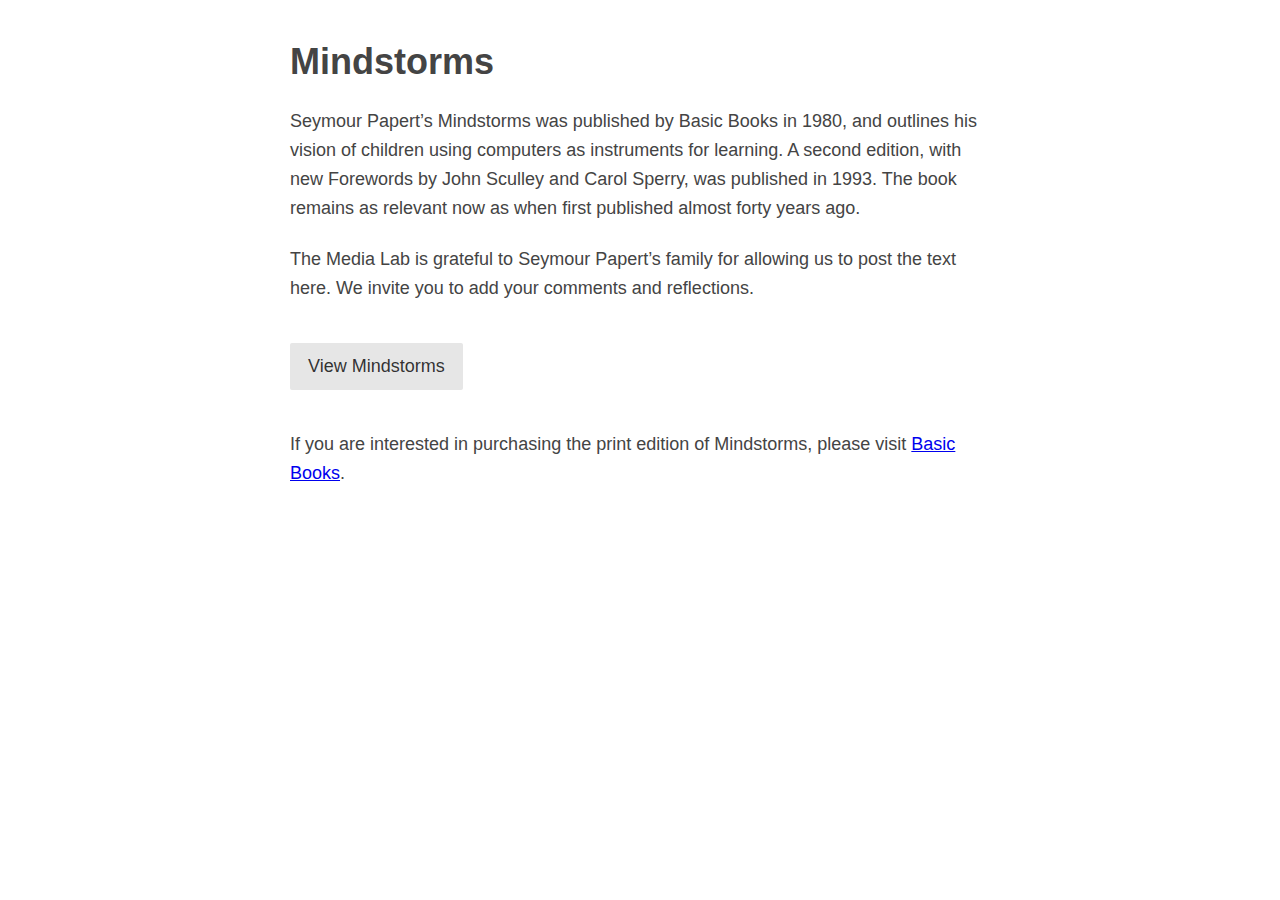
<file: index.html>
<!DOCTYPE html>
<html lang="en">
<head>
	<meta charset="UTF-8" />
	<meta name="viewport" content="width=device-width, initial-scale=1" />
	<meta name="robots" content="noindex, nofollow">
	<title>Mindstorms</title>

	<link href="/style.css" rel="stylesheet" />
	<link rel="shortcut icon" href="/favicon.ico"></link>
</head>

<body>
	<h1>Mindstorms</h1>
	<p>Seymour Papert’s Mindstorms was published by Basic Books in 1980, and outlines his vision of children using computers as instruments for learning. A second edition, with new Forewords by John Sculley and Carol Sperry, was published in 1993. The book remains as relevant now as when first published almost forty years ago.</p>

	<p>The Media Lab is grateful to Seymour Papert’s family for allowing us to post the text here. We invite you to add your comments and reflections.</p>

	<a href="https://www.media.mit.edu/publications/mindstorms/" class="button">View Mindstorms</a>

	<p>If you are interested in purchasing the print edition of Mindstorms, please visit <a href="http://www.basicbooks.com/full-details?isbn=9780465046744">Basic Books</a>.</p>

	<!-- <div class="small">
		<p>This site will redirect to an updated version with annotation functionality in the coming weeks. Check back for conversation!</p>	
	</div> -->
	
	
</body>
</html>
</file>
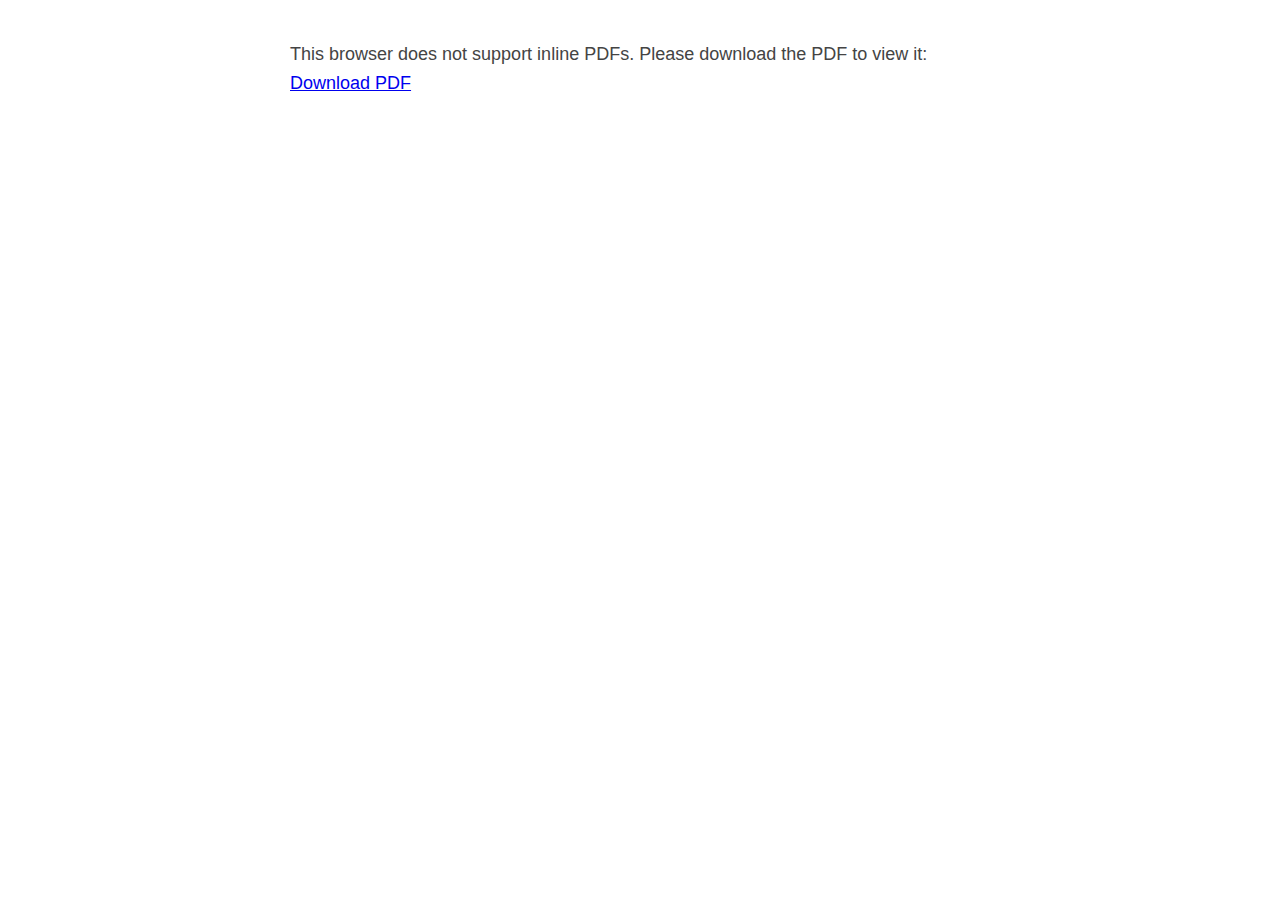
<file: pdf/index.html>
<!DOCTYPE html>
<html lang="en">
<head>
	<meta charset="UTF-8" />
	<meta name="viewport" content="width=device-width, initial-scale=1" />
	<meta name="robots" content="noindex, nofollow">
	<title>Mindstorms - PDF</title>

	<link href="../style.css" rel="stylesheet" />
	<link rel="shortcut icon" href="../favicon.ico"></link>
</head>

<body>
	<script src="./pdfobject.min.js"></script>
	<script>
		PDFObject.embed("./Mindstorms.pdf");
	</script>
</body>
</html>
</file>
<file: style.css>
body {
	margin: 40px auto;
	max-width: 700px;
	line-height: 1.6;
	font-size: 18px;
	color: #444;
	padding: 0 10px;
	font-family: -apple-system, "BlinkMacSystemFont", "Segoe UI", "Roboto", "Oxygen", "Ubuntu", "Cantarell", "Open Sans", "Helvetica Neue", sans-serif, "Icons16";
}

h1,h2,h3 {
	line-height: 1.2
}

p {
    margin: 1.25em 0em;
}

.small {
    font-size: 0.85em;
    color: #777;
}

.button {
    margin: 1em 0em;
    padding: .5em 1em;
    color: rgba(0,0,0,.8);
    border: 1px solid #999;
    border: transparent;
    background-color: #E6E6E6;
    text-decoration: none;
    border-radius: 2px;
    display: inline-block;
    zoom: 1;
    white-space: nowrap;
    vertical-align: middle;
    text-align: center;
    cursor: pointer;
    -webkit-user-drag: none;
    -webkit-user-select: none;
    -moz-user-select: none;
    -ms-user-select: none;
    user-select: none;
}
.button:hover {
    background-image: -webkit-linear-gradient(transparent,rgba(0,0,0,.05) 40%,rgba(0,0,0,.1));
    background-image: linear-gradient(transparent,rgba(0,0,0,.05) 40%,rgba(0,0,0,.1));
}

.button:active {
    box-shadow: 0 0 0 1px rgba(0,0,0,.15) inset, 0 0 6px rgba(0,0,0,.2) inset;
}
</file>
